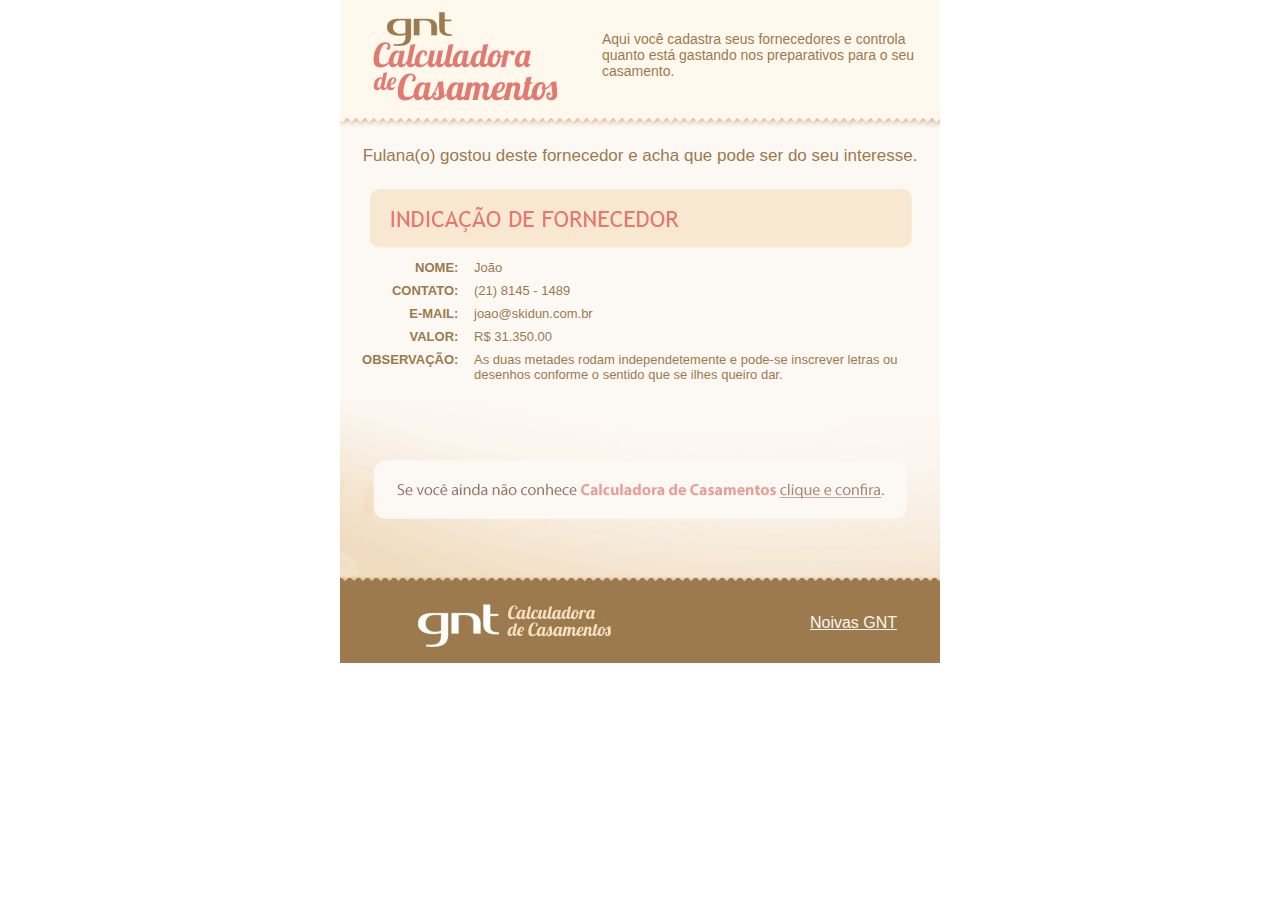
<file: email-fornecedor/index.html>
<!DOCTYPE html PUBLIC "-//W3C//DTD XHTML 1.0 Transitional//EN" "http://www.w3.org/TR/xhtml1/DTD/xhtml1-transitional.dtd">
<html xmlns="http://www.w3.org/1999/xhtml">
<head>
<meta http-equiv="Content-Type" content="text/html; charset=utf-8" />
<title>Untitled Document</title>
</head>

<body style="margin:0; padding:0; color: #FBF5ED;">
<table bgcolor="#FBF5ED"  align="center" width="600" border="0" cellspacing="0" cellpadding="0">
	<tr>
		<td align="left" width="232"><table width="100%" border="0" cellspacing="0" cellpadding="0">
				<tr>
					<td bgcolor="#fff8ed" width="232"><img src="img1.jpg" width="232" height="110" style="display:block; border:0;" alt="GNT Calculadora de Casamentos" /></td>
					<td bgcolor="#fff8ed" width="30">&nbsp;</td>
					<td bgcolor="#fff8ed"><table width="100%" border="0" cellspacing="0" cellpadding="0">
							<tr>
								<td style="font-family:'Trebuchet MS', Arial, Helvetica, sans-serif; font-size:14px; text-align:left; color:#9c7a4d;" >Aqui você cadastra seus fornecedores e controla quanto está gastando nos preparativos para o seu casamento.</td>
							</tr>
						</table></td>
				</tr>
			</table></td>
	</tr>
	<tr>
		<td align="center"><img src="img2.jpg" width="600" height="17" style="display:block; border:0;" /></td>
	</tr>
	<tr>
		<td bgcolor="#FCF9F4">&nbsp;</td>
	</tr>
	<tr>
		<td bgcolor="#FCF9F4" style="font-family:'Trebuchet MS', Arial, Helvetica, sans-serif; font-size:17px; text-align:center; color:#9c7a4d; line-height:22px;">Fulana(o) gostou deste fornecedor e acha que pode ser do seu interesse.</td>
	</tr>
	<tr>
		<td bgcolor="#FCF9F4" style="font-family:'Trebuchet MS', Arial, Helvetica, sans-serif; font-size:17px; text-align:left; color:#9c7a4d; line-height:22px; padding-left:36px;">&nbsp;</td>
	</tr>
	<tr>
		<td bgcolor="#FCF9F4" align="center" ><img src="indic-forn.jpg" width="543" height="59" style="display:block; border:0;" alt="Indicação de fornecedor" /></td>
	</tr>
	<tr>
		<td bgcolor="#FCF9F4" style="font-family:'Trebuchet MS', Arial, Helvetica, sans-serif; font-size:11px; text-align:left; color:#9c7a4d;">&nbsp;</td>
	</tr>
	<tr>
		<td bgcolor="#FBF5ED"><table width="100%" border="0" cellspacing="0" cellpadding="0">
				<tr>
					<td bgcolor="#FCF9F4" style="font-family:'Trebuchet MS', Arial, Helvetica, sans-serif; font-size:13px; text-align:right; color:#9c7a4d; font-weight:bold; text-transform:uppercase;">Nome:&nbsp;</td>
					<td bgcolor="#FCF9F4"  style="font-family:'Trebuchet MS', Arial, Helvetica, sans-serif; font-size:13px; text-align:left; color:#9c7a4d; padding-left:12px;">João</td>
				</tr>
				<tr>
					<td height="8" colspan="2" bgcolor="#FCF9F4"></td>
				</tr>
				<tr>
					<td bgcolor="#FCF9F4" style="font-family:'Trebuchet MS', Arial, Helvetica, sans-serif; font-size:13px; text-align:right; color:#9c7a4d; font-weight:bold; text-transform:uppercase;">contato:&nbsp;</td>
					<td bgcolor="#FCF9F4"  style="font-family:'Trebuchet MS', Arial, Helvetica, sans-serif; font-size:13px; text-align:left; color:#9c7a4d; padding-left:12px;">(21) 8145 - 1489</td>
				</tr>
				<tr>
					<td height="8" colspan="2" bgcolor="#FCF9F4"></td>
				</tr>
				<tr>
					<td bgcolor="#FCF9F4" style="font-family:'Trebuchet MS', Arial, Helvetica, sans-serif; font-size:13px; text-align:right; color:#9c7a4d; font-weight:bold; text-transform:uppercase;">e-mail:&nbsp;</td>
					<td bgcolor="#FCF9F4"  style="font-family:'Trebuchet MS', Arial, Helvetica, sans-serif; font-size:13px; text-align:left; color:#9c7a4d; padding-left:12px;">joao@skidun.com.br</td>
				</tr>
				<tr>
					<td height="8" colspan="2" bgcolor="#FCF9F4"></td>
				</tr>
				<tr>
					<td bgcolor="#FCF9F4" style="font-family:'Trebuchet MS', Arial, Helvetica, sans-serif; font-size:13px; text-align:right; color:#9c7a4d; font-weight:bold; text-transform:uppercase;">valor:&nbsp;</td>
					<td bgcolor="#FCF9F4"  style="font-family:'Trebuchet MS', Arial, Helvetica, sans-serif; font-size:13px; text-align:left; color:#9c7a4d; padding-left:12px;">R$ 31.350.00</td>
				</tr>
				<tr>
					<td height="8" colspan="2" bgcolor="#FCF9F4"></td>
				</tr>
				<tr>
					<td width="122" valign="top" bgcolor="#FCF9F4" style="font-family:'Trebuchet MS', Arial, Helvetica, sans-serif; font-size:13px; text-align:right; color:#9c7a4d; font-weight:bold; text-transform:uppercase;">observação:&nbsp;</td>
					<td bgcolor="#FCF9F4"  style="font-family:'Trebuchet MS', Arial, Helvetica, sans-serif; font-size:13px; text-align:left; color:#9c7a4d; padding-left:12px;">As duas metades rodam independetemente e pode-se inscrever letras ou desenhos conforme o sentido que se ilhes queiro dar.</td>
				</tr>
			</table></td>
	</tr>
	<tr>
		<td bgcolor="#FCF9F4">&nbsp;</td>
	</tr>
	
	<!--<tr>
								<td><table width="100%" border="0" cellspacing="0" cellpadding="0">
									<tr>
										<td>&nbsp;</td>
										<td>&nbsp;</td>
									</tr>
									<tr>
										<td width="240"><img src="calc.png" width="250" height="34" style="display:block; border:0;" alt="Você ainda não conhece o calculadora de casamentos" /></td>
										<td align="left"><img src="img5.png" width="320" height="65" style="display:block; border:0;" alt="Faça o login no facebook" /></td>
									</tr>
								</table></td>
	</tr>-->
	<tr>
		<td><a href="http://gntapps.com.br/calculadora-de-casamentos/login.php" target="_blank"> <img src="confira.jpg" width="600" height="176" style="display:block; border:0;" alt="Se você ainda não conhece Calculadora de Casamentos clique e confira." /> </a></td>
	</tr>
	<tr>
		<td height="80"><table width="100%" border="0" cellspacing="0" cellpadding="0">
				<tr>
					<td  colspan="3"><img src="bg-footer.jpg" width="600" height="7" style="display:block; border:0;" /></td>
				</tr>
				<tr>
					<td bgcolor="#9C7A4D" width="72">&nbsp;</td>
					<td bgcolor="#9C7A4D" height="80" width="355"><img src="img6.jpg" width="204" height="53" style="display:block; border:0;" /></td>
					<td width="173" bgcolor="#9C7A4D" align="center"><a class="visite" href="http://gnt.globo.com/noivas/" target="_blank" style="font-family: 'Trebuchet MS', Arial, Helvetica, sans-serif; color: #FBF5ED; text-align:center;">Noivas GNT</a></td>
				</tr>
			</table></td>
	</tr>
</table>
</body>
</html>
</file>
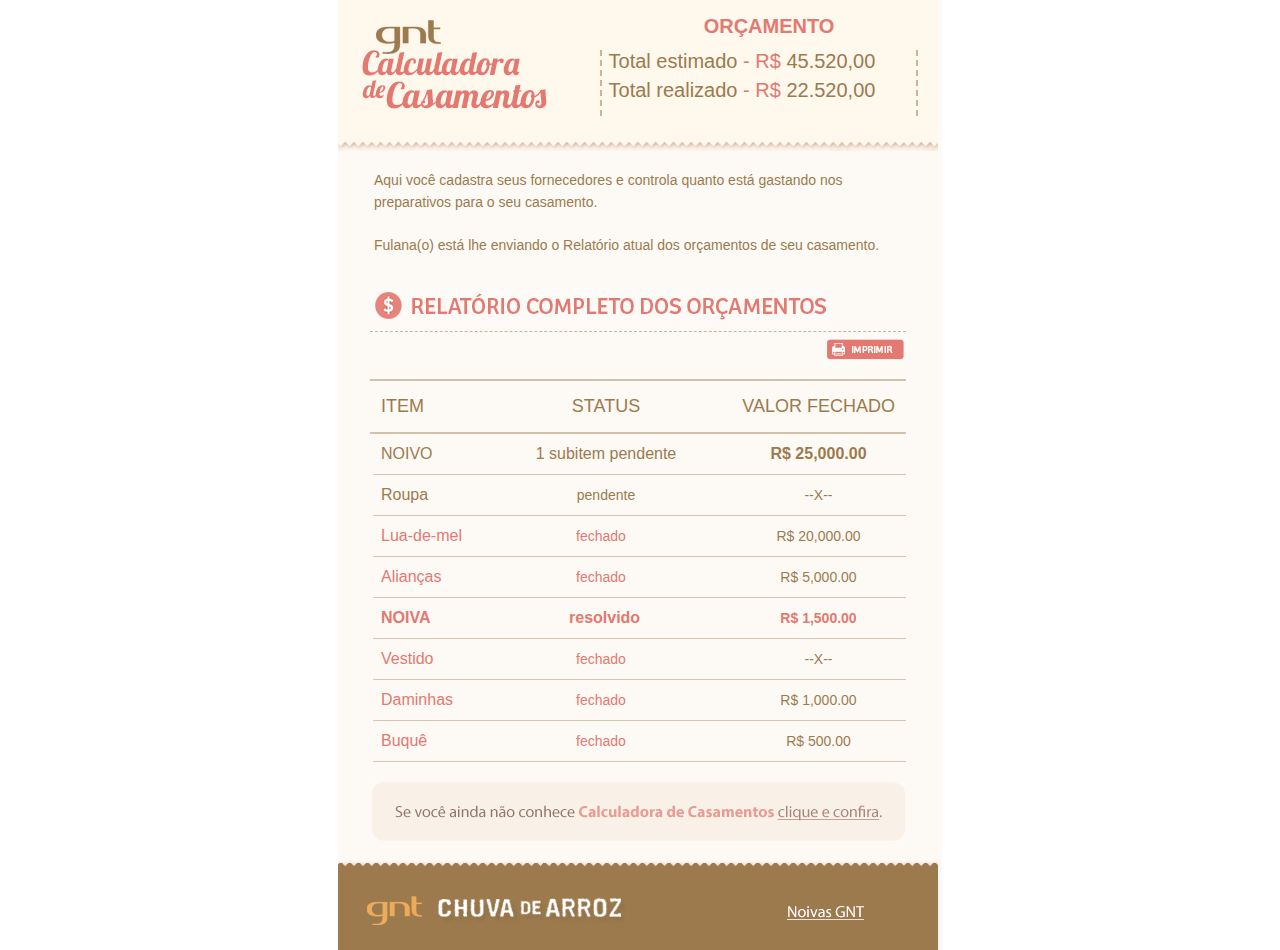
<file: Email-Relatorio/Html/index.html>
<!DOCTYPE html PUBLIC "-//W3C//DTD XHTML 1.0 Transitional//EN" "http://www.w3.org/TR/xhtml1/DTD/xhtml1-transitional.dtd">
<html xmlns="http://www.w3.org/1999/xhtml">
<head>
<meta http-equiv="Content-Type" content="text/html; charset=utf-8" />
<title>Untitled Document</title>
</head>

<body style="margin:0; padding:0;">
<table bgcolor="#fdfaf6"  align="center" width="600" border="0" cellspacing="0" cellpadding="0">
	<tr>
		<td align="left" width="232"><table width="100%" border="0" cellspacing="0" cellpadding="0">
				<tr>
					<td bgcolor="#fff8ed" width="232"><img src="img1.jpg" width="232" height="110" style="display:block; border:0;" alt="GNT Calculadora de Casamentos" /></td>
					<td bgcolor="#fff8ed" width="30">&nbsp;</td>
					<td bgcolor="#fff8ed"><table width="100%" border="0" cellspacing="0" cellpadding="0">
							<tr>
								<td align="center" style="font-family:'Trebuchet MS', Arial, Helvetica, sans-serif; font-size:20px; font-weight:bold; text-transform:uppercase; color:#e37970; padding-top:15px;">orÇamento</td>
							</tr>
							<tr>
								<td valign="middle" style="font-family:'Trebuchet MS', Arial, Helvetica, sans-serif; font-size:20px; color:#9c7a4d; padding-top:12px;"><table width="100%" border="0" cellspacing="0" cellpadding="0">
										<tr>
											<td height="66" style="border-left:2px dashed #cbb49b;" >&nbsp;</td>
											<td valign="top"><table width="100%" border="0" cellspacing="0" cellpadding="0">
													<tr>
														<td align="left">Total estimado <span style="color:#e37970;">- R$</span> 45.520,00</td>
													</tr>
													<tr>
														<td align="center" height="6"></td>
													</tr>
													<tr>
														<td align="left">Total realizado <span style="color:#e37970;">- R$</span> 22.520,00</td>
													</tr>
												</table></td>
											<td height="5" style="border-right:2px dashed #cbb49b;">&nbsp;</td>
											<td width="20">&nbsp;</td>
										</tr>
									</table></td>
							</tr>
							
							<tr>
								<td>&nbsp;</td>
							</tr>
						</table></td>
						
						
				</tr>
			</table></td>
	</tr>
	
	<tr>
		<td align="center"><img src="img2.jpg" width="600" height="17" style="display:block; border:0;" /></td>
	</tr>
	<tr>
		<td bgcolor="#fdfaf6">&nbsp;</td>
	</tr>
	<tr>
		<td bgcolor="#fdfaf6" style="font-family:'Trebuchet MS', Arial, Helvetica, sans-serif; font-size:14px; text-align:left; color:#9c7a4d; line-height:22px; padding-left:36px; padding-right:27px;">Aqui você cadastra seus fornecedores e controla quanto está gastando nos preparativos para o seu casamento.</td>
	</tr>
	<tr>
		<td bgcolor="#fdfaf6" style="font-family:'Trebuchet MS', Arial, Helvetica, sans-serif; font-size:11px; text-align:left; color:#9c7a4d;">&nbsp;</td>
	</tr>
	<tr>
		<td bgcolor="#fdfaf6" style="font-family:'Trebuchet MS', Arial, Helvetica, sans-serif; font-size:11px; text-align:left; color:#9c7a4d;">&nbsp;</td>
	</tr>
	<tr>
		<td bgcolor="#fdfaf6" style="font-family:'Trebuchet MS', Arial, Helvetica, sans-serif; font-size:14px; text-align:left; color:#9c7a4d; padding-left:36px;">Fulana(o) está lhe enviando o Relatório atual dos orçamentos de seu casamento.</td>
	</tr>
	<tr>
		<td bgcolor="#fdfaf6">&nbsp;</td>
	</tr>
	<tr>
		<td bgcolor="#fdfaf6">&nbsp;</td>
	</tr>
	<tr>
		<td><table width="100%" border="0" cellspacing="0" cellpadding="0">
			<tr>
				<td width="32" bgcolor="#fdfaf6">&nbsp;</td>
				<td bgcolor="#fdfaf6" width="462" style="padding-bottom:10px;"><img src="img3.jpg" width="462" height="32" style="display:block; border:0;" alt="Relatório completo dos orçamentos" /></td>
				<td bgcolor="#fdfaf6">&nbsp;</td>
			</tr>
		</table></td>
	</tr>
	<tr>
		<td bgcolor="#fdfaf6"><table width="100%" border="0" cellspacing="0" cellpadding="0">
			<tr>
				<td width="32">&nbsp;</td>
				<td style="border-top:1px dashed #cbb49b; padding-top:5px;" align="right" ><a href="#" title="Imprimir" target="_blank">
					<img src="img4.jpg" width="82" height="24" style="display:block; border:0;" alt="Imprimir" />
				</a></td>
				<td width="32">&nbsp;</td>
			</tr>
		</table></td>
	</tr>
	<tr>
		<td bgcolor="#fdfaf6">&nbsp;</td>
	</tr>
	
	<tr>
		<td><table width="100%" border="0" cellspacing="0" cellpadding="0">
			<tr>
				<td bgcolor="#fdfaf6" width="32">&nbsp;</td>
				<td height="51" bgcolor="#fdfaf6" style="border-top:2px solid #d3c1ab;border-bottom:2px solid #d3c1ab;"><table width="100%" border="0" cellspacing="0" cellpadding="0">
					<tr>
						<td width="11" bgcolor="#fdfaf6">&nbsp;</td>
						<td width="100" bgcolor="#fdfaf6" style="font-family:'Trebuchet MS', Arial, Helvetica, sans-serif; font-size:18px; color:#9c7a4d; text-transform:uppercase; text-align:left;">Item</td>
						<td width="250" bgcolor="#fdfaf6" style="font-family:'Trebuchet MS', Arial, Helvetica, sans-serif; font-size:18px; color:#9c7a4d; text-transform:uppercase; text-align:center;">Status</td>
						<td bgcolor="#fdfaf6" style="font-family:'Trebuchet MS', Arial, Helvetica, sans-serif; font-size:18px; color:#9c7a4d; text-transform:uppercase; text-align:right;">valor fechado</td>
						<td width="11" bgcolor="#fdfaf6">&nbsp;</td>
					</tr>
				</table></td>
				<td bgcolor="#fdfaf6" width="32">&nbsp;</td>
			</tr>
		</table></td>
	</tr>
	<tr>
		<td><table width="100%" border="0" cellspacing="0" cellpadding="0">
			<tr>
				<td width="35"></td>
				<td></td>
				<td width="32"></td>
			</tr>
		</table></td>
	</tr>
	<tr>
		<td bgcolor="#fdfaf6"><table width="100%" border="0" cellspacing="0" cellpadding="0">
			<tr>
				<td bgcolor="#fdfaf6" width="35">&nbsp;</td>
				<td height="40" bgcolor="#fdfaf6"><table width="100%" border="0" cellspacing="0" cellpadding="0">
					<tr>
						
						<td bgcolor="#fdfaf6" width="100" height="22"  style="font-family:'Trebuchet MS', Arial, Helvetica, sans-serif; text-transform:uppercase; font-size:16px; color:#9c7a4d;  text-align:left; padding-left:8px;">Noivo</td>
						<td bgcolor="#fdfaf6" width="250"  style="font-family:'Trebuchet MS', Arial, Helvetica, sans-serif; font-size:16px; color:#9c7a4d; text-align:center;">1 subitem pendente</td>
						<td bgcolor="#fdfaf6"  style="font-family:'Trebuchet MS', Arial, Helvetica, sans-serif; font-size:16px; color:#9c7a4d; text-transform:uppercase; text-align:center; font-weight:bold;">R$ 25,000.00</td>
						
					</tr>
				</table></td>
				<td width="32">&nbsp;</td>
			</tr>
		</table></td>
	</tr>
	<tr>
		<td><table width="100%" border="0" cellspacing="0" cellpadding="0">
			<tr>
				<td width="35"></td>
				<td style="border-top:1px solid #d7c6ad;"></td>
				<td width="32"></td>
			</tr>
		</table></td>
	</tr>
	<tr>
		<td bgcolor="#fdfaf6"><table width="100%" border="0" cellspacing="0" cellpadding="0">
			<tr>
				<td bgcolor="#fdfaf6" width="35">&nbsp;</td>
				<td height="40" bgcolor="#fdfaf6" ><table width="100%" border="0" cellspacing="0" cellpadding="0">
					<tr>
						
						<td width="100" bgcolor="#fdfaf6"  style="font-family:'Trebuchet MS', Arial, Helvetica, sans-serif; font-size:16px; color:#9c7a4d; text-align:left; padding-left:8px;">Roupa</td>
						<td width="250" bgcolor="#fdfaf6"  style="font-family:'Trebuchet MS', Arial, Helvetica, sans-serif; font-size:14px; color:#9c7a4d;  text-align:center;">pendente</td>
						<td bgcolor="#fdfaf6"  style="font-family:'Trebuchet MS', Arial, Helvetica, sans-serif; font-size:14px; color:#9c7a4d; text-transform:uppercase; text-align:center;">--x--</td>
						
					</tr>
				</table></td>
				<td width="32">&nbsp;</td>
			</tr>
		</table></td>
	</tr>
	<tr>
		<td><table width="100%" border="0" cellspacing="0" cellpadding="0">
			<tr>
				<td width="35"></td>
				<td style="border-top:1px solid #d7c6ad;"></td>
				<td width="32"></td>
			</tr>
		</table></td>
	</tr>
	<tr>
		<td bgcolor="#fdfaf6"><table width="100%" border="0" cellspacing="0" cellpadding="0">
			<tr>
				<td bgcolor="#fdfaf6"  width="35">&nbsp;</td>
				<td height="40" bgcolor="#fdfaf6"><table width="100%" border="0" cellspacing="0" cellpadding="0">
					<tr>
						
						<td width="100" style="font-family:'Trebuchet MS', Arial, Helvetica, sans-serif; font-size:16px; color:#e37970;  text-align:left; padding-left:8px; ">Lua-de-mel</td>
						<td width="250" style="font-family:'Trebuchet MS', Arial, Helvetica, sans-serif; font-size:14px; color:#9c7a4d;  text-align:center;"><table width="100%" border="0" cellspacing="0" cellpadding="0">
							<tr>
								<td width="90" align="right"></td>
								<td style="font-family:'Trebuchet MS', Arial, Helvetica, sans-serif; font-size:14px; color:#e37970;  text-align:left; padding-left:5px;">fechado</td>
							</tr>
						</table></td>
						<td  style="font-family:'Trebuchet MS', Arial, Helvetica, sans-serif; font-size:14px; color:#9c7a4d; text-transform:uppercase; text-align:center;">R$ 20,000.00</td>
						
					</tr>
				</table></td>
				<td width="32">&nbsp;</td>
			</tr>
		</table></td>
	</tr>
	<tr>
		<td><table width="100%" border="0" cellspacing="0" cellpadding="0">
			<tr>
				<td width="35"></td>
				<td style="border-top:1px solid #d7c6ad;"></td>
				<td width="32"></td>
			</tr>
		</table></td>
	</tr>
	<tr>
		<td bgcolor="#fdfaf6"><table width="100%" border="0" cellspacing="0" cellpadding="0">
			<tr>
				<td width="35">&nbsp;</td>
				<td height="40" bgcolor="#fdfaf6" ><table width="100%" border="0" cellspacing="0" cellpadding="0">
					<tr>
						
						<td width="100"  style="font-family:'Trebuchet MS', Arial, Helvetica, sans-serif; font-size:16px; color:#e37970; text-align:left; padding-left:8px;">Alianças</td>
						<td width="250" style="font-family:'Trebuchet MS', Arial, Helvetica, sans-serif; font-size:14px; color:#9c7a4d;  text-align:center;"><table width="100%" border="0" cellspacing="0" cellpadding="0">
							<tr>
								<td width="90" align="right"></td>
								<td style="font-family:'Trebuchet MS', Arial, Helvetica, sans-serif; font-size:14px; color:#e37970;  text-align:left; padding-left:5px;">fechado</td>
							</tr>
						</table></td>
						<td style="font-family:'Trebuchet MS', Arial, Helvetica, sans-serif; font-size:14px; color:#9c7a4d; text-transform:uppercase; text-align:center;">R$ 5,000.00</td>
						
					</tr>
				</table></td>
				<td width="32">&nbsp;</td>
			</tr>
		</table></td>
	</tr>
	<tr>
		<td><table width="100%" border="0" cellspacing="0" cellpadding="0">
			<tr>
				<td width="35"></td>
				<td style="border-top:1px solid #d7c6ad;"></td>
				<td width="32"></td>
			</tr>
		</table></td>
	</tr>
	<tr>
		<td bgcolor="#fdfaf6"><table width="100%" border="0" cellspacing="0" cellpadding="0">
			<tr>
				<td width="35">&nbsp;</td>
				<td bgcolor="#fdfaf6" height="40"  ><table width="100%" border="0" cellspacing="0" cellpadding="0">
					<tr>
						
						<td width="100"  style="font-family:'Trebuchet MS', Arial, Helvetica, sans-serif; font-size:16px;color:#e37970; text-transform:uppercase; font-weight:bold; text-align:left; padding-left:8px;">Noiva</td>
						<td width="250" style="font-family:'Trebuchet MS', Arial, Helvetica, sans-serif; font-size:14px; color:#9c7a4d;  text-align:center;"><table width="100%" border="0" cellspacing="0" cellpadding="0">
							<tr>
								<td width="83" height="18" align="right"></td>
								<td style="font-family:'Trebuchet MS', Arial, Helvetica, sans-serif; font-size:16px; color:#e37970;  text-align:left; padding-left:5px; font-weight:bold;">resolvido</td>
							</tr>
						</table></td>
						<td  style="font-family:'Trebuchet MS', Arial, Helvetica, sans-serif; font-size:14px; text-transform:uppercase; text-align:center; color:#e37970; font-weight:bold;">R$ 1,500.00</td>
						
					</tr>
				</table></td>
				<td width="32">&nbsp;</td>
			</tr>
		</table></td>
	</tr>
	<tr>
		<td bgcolor="#fdfaf6"><table width="100%" border="0" cellspacing="0" cellpadding="0">
			<tr>
				<td bgcolor="#fdfaf6" width="35">&nbsp;</td>
				<td height="40" bgcolor="#fdfaf6" style="border-top:1px solid #d7c6ad;" ><table width="100%" border="0" cellspacing="0" cellpadding="0">
					<tr>
						
						<td width="100"  style="font-family:'Trebuchet MS', Arial, Helvetica, sans-serif; font-size:16px; color:#e37970; text-align:left; padding-left:8px;">Vestido</td>
						<td width="250" style="font-family:'Trebuchet MS', Arial, Helvetica, sans-serif; font-size:14px; color:#9c7a4d;  text-align:center;"><table width="100%" border="0" cellspacing="0" cellpadding="0">
							<tr>
								<td width="90" align="right"></td>
								<td style="font-family:'Trebuchet MS', Arial, Helvetica, sans-serif; font-size:14px; color:#e37970;  text-align:left; padding-left:5px;">fechado</td>
							</tr>
						</table></td>
						<td  style="font-family:'Trebuchet MS', Arial, Helvetica, sans-serif; font-size:14px; color:#9c7a4d; text-transform:uppercase; text-align:center;">--x--</td>
						
					</tr>
				</table></td>
				<td width="32">&nbsp;</td>
			</tr>
		</table></td>
	</tr>
	<tr>
		<td><table width="100%" border="0" cellspacing="0" cellpadding="0">
			<tr>
				<td width="35"></td>
				<td style="border-top:1px solid #d7c6ad;"></td>
				<td width="32"></td>
			</tr>
		</table></td>
	</tr>
	<tr>
		<td bgcolor="#fdfaf6"><table width="100%" border="0" cellspacing="0" cellpadding="0">
			<tr>
				<td bgcolor="#fdfaf6"  width="35">&nbsp;</td>
				<td height="40" bgcolor="#fdfaf6"><table width="100%" border="0" cellspacing="0" cellpadding="0">
					<tr>
						
						<td width="100" style="font-family:'Trebuchet MS', Arial, Helvetica, sans-serif; font-size:16px; color:#e37970;  text-align:left; padding-left:8px; ">Daminhas</td>
						<td width="250" style="font-family:'Trebuchet MS', Arial, Helvetica, sans-serif; font-size:14px; color:#9c7a4d;  text-align:center;"><table width="100%" border="0" cellspacing="0" cellpadding="0">
							<tr>
								<td width="90" align="right"></td>
								<td style="font-family:'Trebuchet MS', Arial, Helvetica, sans-serif; font-size:14px; color:#e37970;  text-align:left; padding-left:5px;">fechado</td>
							</tr>
						</table></td>
						<td  style="font-family:'Trebuchet MS', Arial, Helvetica, sans-serif; font-size:14px; color:#9c7a4d; text-transform:uppercase; text-align:center;">R$ 1,000.00</td>
						
					</tr>
				</table></td>
				<td width="32">&nbsp;</td>
			</tr>
		</table></td>
	</tr>
	<tr>
		<td><table width="100%" border="0" cellspacing="0" cellpadding="0">
			<tr>
				<td width="35"></td>
				<td style="border-top:1px solid #d7c6ad;"></td>
				<td width="32"></td>
			</tr>
		</table></td>
	</tr>
	<tr>
		<td bgcolor="#fdfaf6"><table width="100%" border="0" cellspacing="0" cellpadding="0">
			<tr>
				<td width="35">&nbsp;</td>
				<td height="40" bgcolor="#fdfaf6" ><table width="100%" border="0" cellspacing="0" cellpadding="0">
					<tr>
						
						<td width="100"  style="font-family:'Trebuchet MS', Arial, Helvetica, sans-serif; font-size:16px;color:#e37970; text-align:left; padding-left:8px;">Buquê</td>
						<td width="250" style="font-family:'Trebuchet MS', Arial, Helvetica, sans-serif; font-size:14px; color:#9c7a4d;  text-align:center;"><table width="100%" border="0" cellspacing="0" cellpadding="0">
							<tr>
								<td width="90" align="right"></td>
								<td style="font-family:'Trebuchet MS', Arial, Helvetica, sans-serif; font-size:14px; color:#e37970;  text-align:left; padding-left:5px;">fechado</td>
							</tr>
						</table></td>
						<td style="font-family:'Trebuchet MS', Arial, Helvetica, sans-serif; font-size:14px; color:#9c7a4d; text-transform:uppercase; text-align:center;">R$ 500.00</td>
						
					</tr>
				</table></td>
				<td width="32">&nbsp;</td>
			</tr>
		</table></td>
	</tr>
	<tr>
		<td><table width="100%" border="0" cellspacing="0" cellpadding="0">
			<tr>
				<td width="35"></td>
				<td style="border-top:1px solid #d7c6ad;"></td>
				<td width="32"></td>
			</tr>
		</table></td>
	</tr>
	<tr>
								<td><table width="100%" border="0" cellspacing="0" cellpadding="0">
									<tr>
										<td>&nbsp;</td>
										<td>&nbsp;</td>
									</tr>
									<tr>
										
										
									</tr>
								</table></td>
	</tr>
	<tr>
		<td align="center"><a href="#" target="_blank"><img src="img5.jpg" width="535" height="62" style="display:block; border:0;" alt="Se você ainda não conhece Calculadora de Casamentos clique e confira." /></a></td>
	</tr>
	<tr>
		<td>&nbsp;</td>
		<td>&nbsp;</td>
	</tr>
	<tr>
										
										<td height="80"><table width="100%" border="0" cellspacing="0" cellpadding="0">
											<tr>
												<td  colspan="3"><img src="bg-footer.png" width="600" height="10" style="display:block; border:0;" /></td>
											</tr>
											<tr>
												<td bgcolor="#9C7A4D" width="28">&nbsp;</td>
												<td bgcolor="#9C7A4D" height="80" width="419"><img src="img6.jpg" width="259" height="37" style="display:block; border:0;" alt="GNT Chuva de arroz" /></td>
												<td bgcolor="#9C7A4D"><img src="noivas.jpg" width="84" height="28"  style="display:block; border:0;" alt="Noivas GNT"  /></td>
											</tr>
										</table></td>
	</tr>
</table>
</body>
</html>
</file>
